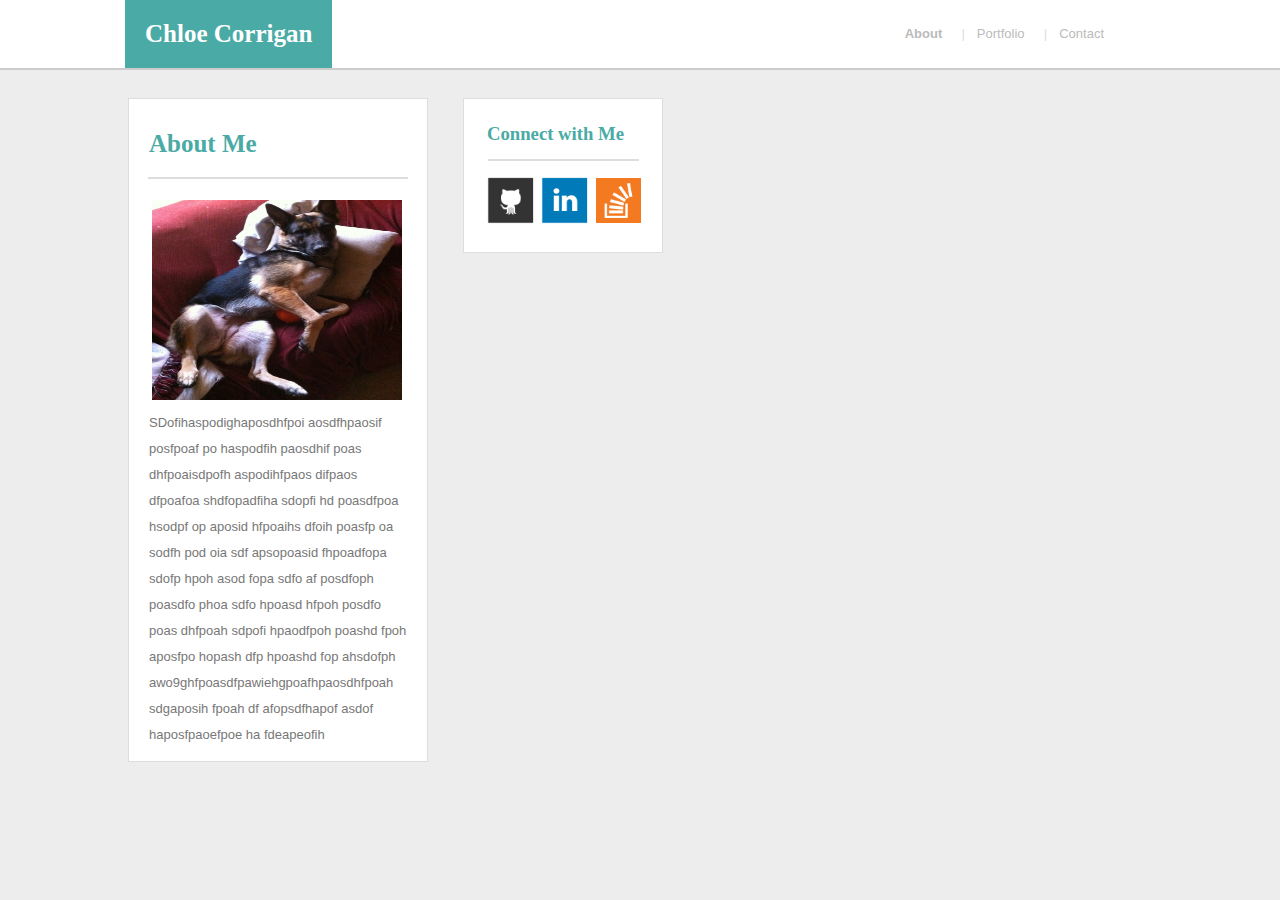
<file: index.html>
<!DOCTYPE html>
<html>
<head>
	<title>Chloe Corrigan</title>
	<link rel="stylesheet" type="text/css" href="assets/css/style.css">	
	<meta name="viewport" content="width=device-width, initial-scale=1">

	
</head>
<body>

<header class="header-cont">
	<h1>Chloe Corrigan</h1>

	<nav>
		<ul>
			<li><a class="active" href="index.html">About</a></li>
			<li> &nbsp; <font color="#dddddd">|</font></li>
			<li><a href="portfolio.html">Portfolio</a></li>
			<li> &nbsp; <font color="#dddddd">|</font></li>
			<li><a href="contact.html">Contact </a></li>
		</ul>
	</nav>
</header>


	<section id="aboutMe">
		
		<h2>About Me</h2>

		<div id="lineBreak"></div>


		<p><img id="kiki" src="assets/images/IMG_0088.jpg" alt="kiki" height="200" width="250">SDofihaspodighaposdhfpoi aosdfhpaosif posfpoaf po haspodfih paosdhif poas dhfpoaisdpofh aspodihfpaos difpaos dfpoafoa shdfopadfiha sdopfi hd poasdfpoa hsodpf op aposid hfpoaihs dfoih poasfp oa sodfh pod oia sdf apsopoasid fhpoadfopa sdofp hpoh asod fopa sdfo af posdfoph poasdfo phoa sdfo hpoasd hfpoh posdfo poas dhfpoah sdpofi hpaodfpoh poashd fpoh aposfpo hopash dfp hpoashd fop ahsdofph awo9ghfpoasdfpawiehgpoafhpaosdhfpoah sdgaposih fpoah df afopsdfhapof  asdof haposfpaoefpoe ha fdeapeofih </p>
	</section>


<div id="connect">
	<h3 id="connect-text">Connect with Me</h3>

	<div id="lineBreak2"></div>
		<div id="iconPosition">
			<a href="https://github.com/ChloeCacola"><img class="socialMedia" src="assets/images/github.png" alt="Github ChloeCacola"></a>

			<a href="https://www.linkedin.com/in/chloe-corrigan-743a064a
		"><img class="socialMedia" src="assets/images/LinkedIn.png" alt="LinkedIn Chloe Corrigan"></a>

			<a href="http://stackexchange.com/users/9481143/chloe-corrigan"><img  id="stack" src="assets/images/Stack Overflow.png" alt="Stack Overflow Chloe Corrigan"></a>
		</div>
</div>

<!-- <div class="footer"><p id="copyright">Copyright Chloe Corrigan 2016<p></div> -->
</body>
</html>
</file>
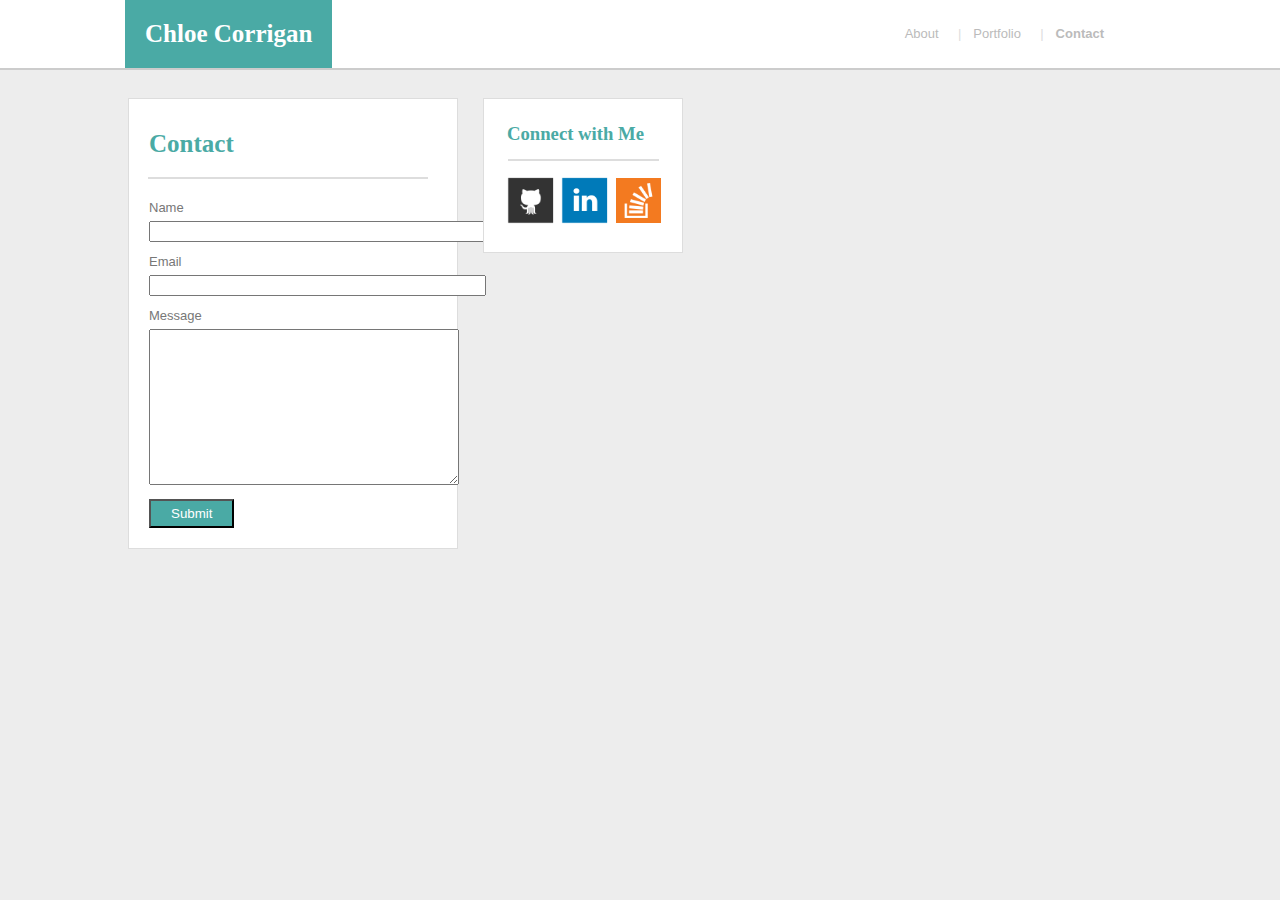
<file: contact.html>
<!DOCTYPE html>
<html>
<head>
	<title>Chloe Corrigan</title>
	<link rel="stylesheet" type="text/css" href="assets/css/style.css">	
	<meta name="viewport" content="width=device-width, initial-scale=1">

	
</head>
<body>

<header class="header-cont">
	<h1>Chloe Corrigan</h1>

	<nav>
		<ul>
			<li><a href="index.html">About</a></li>
			<li> &nbsp; <font color="#dddddd">|</font></li>
			<li><a href="portfolio.html">Portfolio</a></li>
			<li> &nbsp; <font color="#dddddd">|</font></li>
			<li><a class="active" href="contact.html">Contact </a></li>
		</ul>
	</nav>
</header>


	<section id="contact">
		
		<h2>Contact</h2>

		<div id="lineBreak"></div>


		<form id="contactForm" action="#" method="POST" enctype="multipart/form-data">
			<div class="row">
				<label for="name">Name</label><br/>
				<input id="name" class="input" name="name" type="text" value="" size="39" /><br/>
			</div>
			<div class="row">
				<label for="email">Email</label><br />
				<input id="email" class="input" name="email" type="text" value="" size="39" /><br/>
			</div>
			<div class="row">
				<label for="message">Message</label><br/>
				<textarea id="message" class="input" name="message" rows="10" cols="36"></textarea><br/>
			</div>
				<input id="submitButton" type="submit" value="Submit"/>
		</form>						
	</section>

<!-- 	!!!contact message form does not size appropriately in internet explorer!!! -->


<div id="connect">
	<h3>Connect with Me</h3>

	<div id="lineBreak2"></div>
		<div id="iconPosition">
			<a href="https://github.com/ChloeCacola"><img class="socialMedia" src="assets/images/github.png" alt="Github ChloeCacola"></a>

			<a href="https://www.linkedin.com/in/chloe-corrigan-743a064a
		"><img class="socialMedia" src="assets/images/LinkedIn.png" alt="LinkedIn Chloe Corrigan"></a>

			<a href="http://stackexchange.com/users/9481143/chloe-corrigan"><img  id="stack" src="assets/images/Stack Overflow.png" alt="Stack Overflow Chloe Corrigan"></a>
		</div>
</div>

<footer></footer>
</body>
</html>
</file>
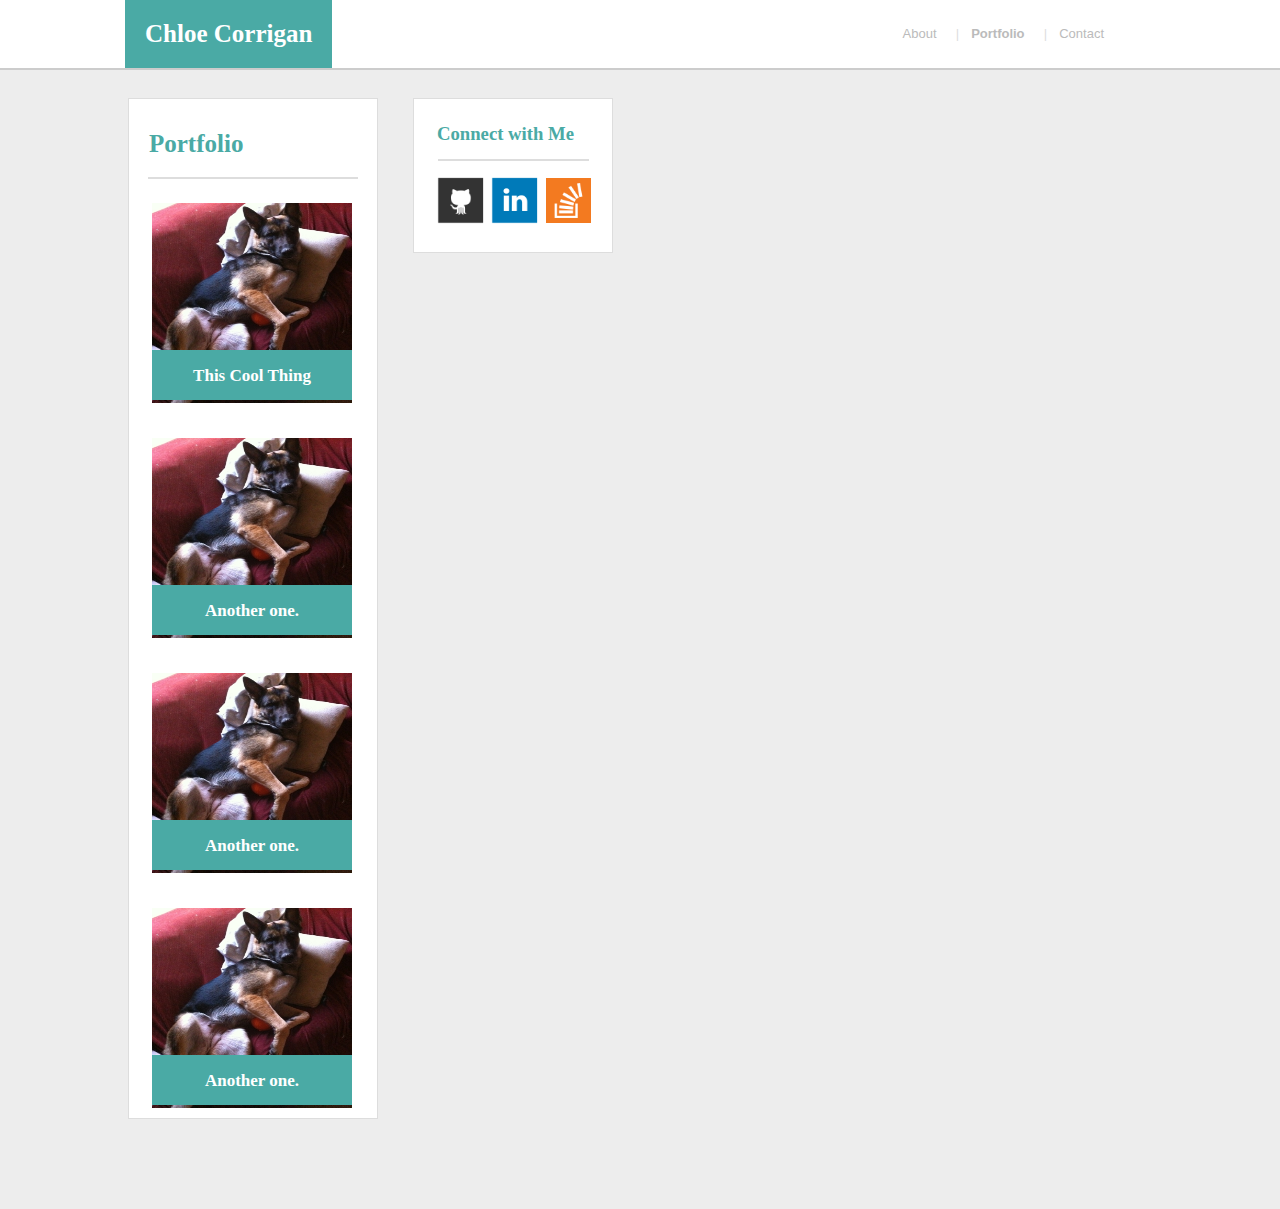
<file: portfolio.html>
<!DOCTYPE html>
<html>
<head>
	<title>Chloe Corrigan</title>
	<link rel="stylesheet" type="text/css" href="assets/css/style.css">
	<meta name="viewport" content="width=device-width, initial-scale=1">	

	
</head>
<body>

<header class="header-cont">
	<h1>Chloe Corrigan</h1>

	<nav>
		<ul>
			<li><a href="index.html">About</a></li>
			<li> &nbsp; <font color="#dddddd">|</font></li>
			<li><a class = "active" href="portfolio.html">Portfolio</a></li>
			<li> &nbsp; <font color="#dddddd">|</font></li>
			<li><a href="contact.html">Contact </a></li>
		</ul>
	</nav>
</header>


	<section id="portfolio">
		
		<h2>Portfolio</h2>

		<div id="lineBreak"></div>

		
		<img id="kikip" src="assets/images/IMG_0088.jpg" alt="kiki" height="200" width="200"> 
		<div id="cool"><h4>This Cool Thing</h4></div>
		<img id="kikip" src="assets/images/IMG_0088.jpg" alt="kiki" height="200" width="200">
		<div id="another1"><h4>Another one.</h4></div>
		<img id="kikip" src="assets/images/IMG_0088.jpg" alt="kiki" height="200" width="200">
		<div id="andanother"><h4>Another one.</h4></div>
		<img id="kikip" src="assets/images/IMG_0088.jpg" alt="kiki" height="200" width="200">
		<div id="djkhaled"><h4>Another one.</h4></div>
	

	</section>


<div id="connectp">
	<h3>Connect with Me</h3>

	<div id="lineBreak2"></div>
		<div id="iconPosition">
			<a href="https://github.com/ChloeCacola"><img class="socialMedia" src="assets/images/github.png" alt="Github ChloeCacola"></a>

			<a href="https://www.linkedin.com/in/chloe-corrigan-743a064a
		"><img class="socialMedia" src="assets/images/LinkedIn.png" alt="LinkedIn Chloe Corrigan"></a>

			<a href="http://stackexchange.com/users/9481143/chloe-corrigan"><img  id="stack" src="assets/images/Stack Overflow.png" alt="Stack Overflow Chloe Corrigan"></a>
		</div>
</div>

<footer></footer>
</body>
</html>
</file>
<file: assets/css/style.css>
* {
	box-sizing: border-box;
}

body {

	background: #ededed;
}

header {
	position: fixed;
	margin: 0; 
	top: 0;
	left: 0;
	width: 100%;
	padding: 0px;
	text-decoration: none;
	background: white;
	border-bottom: solid 2px #cccccc;
	z-index: 1;
}

h1 {
	display: inline-block;
	float: left;
	padding: 20px;
	background-color: #4aaaa5;
	color: #fff;
	margin-top: 0;
	margin-bottom: 0;
	margin-left: 125px;
	font-size: 25px;

}

nav ul {
	list-style-type: none;
	margin: 0;
	margin-top: 10px;
	margin-right: 160px;
	padding: 10px;
	display: inline-block;
	float: right;

}

li {

	float: left;
	padding: 6px;
	font-family: arial;
	text-decoration: none;
	font-size: 13px;
}

a {
	text-decoration: none;
	color: #bbbbbb;
}

.active {
	font-weight: bold;
}

#aboutMe {

	padding-top: 10px;
	padding-left: 20px;
	padding-right: 20px;
	margin-left: 120px;
	margin-top: 90px;
	margin-right: 10px;
	margin-bottom: 90px;
	width: 300px;
	text-align: left;
	background: #fff;
	border: solid 1px #dddddd;
	float: left;
	align-content: center;
}

p {
	font-family: Arial;
	color: #777777;
	line-height: 2;
	font-size: 13px;
	margin-top: 35px;
}

h2 {
	color: #4aaaa5;
	font-size: 25px;
	margin-bottom: 20px;
}

h3 {
	color: #4aaaa5;
	margin-bottom: 15px;
}



#connect {
	float: left;
	width: 200px;
	height: 155px;
	padding: 5px;
	padding-right: 20px;
	margin: 40px;
	margin-top: 90px;
	margin-left: 25px;
	background: #ffffff;
	text-align: center;
	border: solid 1px #dddddd;
}

#lineBreak {
	outline: solid #dddddd 1px;

}

#lineBreak2 {
	outline: solid #dddddd 1px;
	margin-left: 20px;
	margin-right: 4px;
	margin-bottom: 30px;
}

#kiki {
	margin-top: 2px;
	margin-left: 3px;
	vertical-align: text-top;
	margin-bottom: 10px;

}

.socialMedia {
	width: 50px;
	height: 50px;
}

#stack {
	width: 45px;
	height: 45px;
	margin-bottom: 2px;
	margin-left: 2px;
}

#iconPosition {
	margin-left: 15px;
}

#portfolio {

	
	padding-top: 10px;
	padding-left: 20px;
	padding-right: 20px;
	margin-left: 120px;
	margin-top: 90px;
	margin-right: 10px;
	margin-bottom: 90px;
	width: 250px;
	background: #fff;
	border: solid 1px #dddddd;
	float: left;
	align-content: center;
}

#connectp {
	float: left;
	width: 200px;
	height: 155px;
	padding: 5px;
	padding-right: 20px;
	margin: 40px;
	margin-top: 90px;
	margin-left: 25px;
	background: #ffffff;
	text-align: center;
	border: solid 1px #dddddd;
}


#kikip {
	margin-top: 25px;
	margin-left: 3px;
	vertical-align: text-top;
	margin-bottom: 10px;

}

#cool {
	font-size: 17px;
	font-family: "Times New Roman";
	color: #fff;
	line-height: 0.3;
	text-align: center;
	width: 200px;
	height: 50px;
	margin: 0px;
	padding: 0px;
	background: #4aaaa5;
	position: absolute;
	top: 350px;
	left: 152px;
}


#another1 {	
	font-size: 17px;
	font-family: "Times New Roman";
	color: #fff;
	line-height: 0.3;
	text-align: center;
	width: 200px;
	height: 50px;
	margin: 0px;
	padding: 0px;
	background: #4aaaa5;
	position: absolute;
	top: 585px;
	left: 152px;
}

#andanother {	
	font-size: 17px;
	font-family: "Times New Roman";
	color: #fff;
	line-height: 0.3;
	text-align: center;
	width: 200px;
	height: 50px;
	margin: 0px;
	padding: 0px;
	background: #4aaaa5;
	position: absolute;
	top: 820px;
	left: 152px;
}

#djkhaled {	
	font-size: 17px;
	font-family: "Times New Roman";
	color: #fff;
	line-height: 0.3;
	text-align: center;
	width: 200px;
	height: 50px;
	margin: 0px;
	padding: 0px;
	background: #4aaaa5;
	position: absolute;
	top: 1055px;
	left: 152px;

}

#contact {

	padding-top: 10px;
	padding-left: 20px;
	padding-right: 30px;
	padding-bottom: 20px;
	margin-left: 120px;
	margin-top: 90px;
	margin-right: 0px;
	width: 330px;
	text-align: left;
	background: #fff;
	border: solid 1px #dddddd;
	float: left;
	clear: both;
}

#contactForm {
	padding-top: 20px;

}

label {
	font-family: arial;
	font-size: 13px;
	color: #777777;
}

#message {
	margin-top: 5px;
}

#email {
	margin-top: 5px;
	margin-bottom: 10px;
}

#name {
	margin-top: 5px;
	margin-bottom: 10px;
}

#submitButton {
	background: #4aaaa5;
	margin-top: 10px;
	padding-top: 5px;
	padding-bottom: 5px;
	padding-right: 20px;
	padding-left: 20px;
	color: #ffffff;
}
/*.footer {
	position: absolute; bottom:0;left:0;
	margin: 0px; 
	width: 100%;
	padding: 0px;
	background: #cccccc;
	border-top: solid 4px #4aaaa5;
}

#copyright {
	font-size: 10px;
}*/




@media screen and (max-width: 768px) {
		
		/*INDEX*/
		 		
		#kiki {
			margin-top: 2px;
			margin-left: 3px;
			margin-right: 10px;
			vertical-align: text-top;
			margin-bottom: 10px;
			float: left;
		}

		#aboutMe {

			padding-top: 10px;
			padding-left: 20px;
			padding-right: 20px;
			margin-left: 120px;
			margin-top: 90px;
			margin-right: 10px;
			margin-bottom: 20px;
			width: 525px;
			text-align: left;
			background: #fff;
			border: solid 1px #dddddd;
			float: left;
		}
		#connect {
			float: left;
			width: 525px;
			height: 155px;
			padding: 5px;
			padding-right: 25px;
			padding-left: 5px;
			margin-top: 0px;
			margin-left: 120px;
			background: #ffffff;
			text-align: left;
			border: solid 1px #dddddd;
		}

		h3 {
			margin-left: 20px;
		}

		nav {
			margin: 0px auto;
			width: 750px;
		}

		/*PORTFOLIO*/

	
		#portfolio {

			
			padding-top: 10px;
			padding-left: 20px;
			padding-right: 28px;
			padding-bottom: 30px;
			margin-left: 120px;
			margin-top: 90px;
			margin-right: 10px;
			margin-bottom: 25px;
			width: 475px;
			background: #fff;
			border: solid 1px #dddddd;
			float: left;
			align-content: center;
		}

		#kikip {
			margin-top: 25px;
			margin-left: 10px;
			vertical-align: text-top;
			margin-bottom: 0px;

		}

		#cool {
			font-size: 17px;
			font-family: "Times New Roman";
			color: #fff;
			line-height: 0.3;
			text-align: center;
			width: 200px;
			height: 50px;
			margin: 0px;
			padding: 0px;
			background: #4aaaa5;
			position: absolute;
			top: 350px;
			left: 159px;
		}


		#another1 {	
			font-size: 17px;
			font-family: "Times New Roman";
			color: #fff;
			line-height: 0.3;
			text-align: center;
			width: 200px;
			height: 50px;
			margin: 0px;
			padding: 0px;
			background: #4aaaa5;
			position: absolute;
			top: 575px;
			left: 159px;
		}

		#andanother {	
			font-size: 17px;
			font-family: "Times New Roman";
			color: #fff;
			line-height: 0.3;
			text-align: center;
			width: 200px;
			height: 50px;
			margin: 0px;
			padding: 0px;
			background: #4aaaa5;
			position: absolute;
			top: 350px;
			left: 373px;
		}

		#djkhaled {	
			font-size: 17px;
			font-family: "Times New Roman";
			color: #fff;
			line-height: 0.3;
			text-align: center;
			width: 200px;
			height: 50px;
			margin: 0px;
			padding: 0px;
			background: #4aaaa5;
			position: absolute;
			top: 575px;
			left: 373px;

		}

		#connectp {
			float: left;
			width: 475px;
			height: 155px;
			padding: 5px;
			padding-right: 100px;
			padding-left: 10px;
			margin-top: 0px;
			margin-left: 120px;
			background: #ffffff;
			text-align: left;
			border: solid 1px #dddddd;
		}

		/*CONTACT*/
		
		#contact {

			padding-top: 10px;
			padding-left: 20px;
			padding-right: 25px;
			padding-bottom: 20px;
			margin-left: 120px;
			margin-top: 90px;
			margin-right: 0px;
			margin-bottom: 20px;
			width: 525px;
			text-align: left;
			background: #fff;
			border: solid 1px #dddddd;
			float: left;
			clear: both;

		}

		#message {
			width: 480px;
		}

		#email {
			width: 480px;
		}

		#name {
			width: 480px;
		}

		#iconPosition {
			margin-left: 18px;
}


	}
		


@media screen and (max-width: 640px) {

		/*INDEX*/

		.header-cont {

			width: 100%;
			position: fixed;
			top: 0px;
		}
		header {
			width: 960px;
			margin: 0px auto;
		}

		h1 {
			height: 100px;
			width: 100%;
			background-color: #4aaaa5;
			color: #fff;
			margin: 0px;
			padding-top: 20px;
			font-size: 25px;
			text-align: center;
			line-height: 55px;

		}

		li {
		
		padding-right: 17px;
		padding-left: 17px;
		margin-left: 0px;
		margin-right: 0px;
		font-family: arial;
		text-decoration: none;
		font-size: 13px;
		
		}

		nav {

			width: 600px;
			margin: 0 auto;
		}


		 		
		#kiki {
			margin-top: 2px;
			margin-left: 3px;
			margin-right: 10px;
			vertical-align: text-top;
			margin-bottom: 10px;
			width: 400px;
			height: 300px;
		}

		#aboutMe {

			padding-top: 10px;
			padding-left: 20px;
			padding-right: 20px;
			margin-left: 20px;
			margin-top: 175px;
			margin-right: 10px;
			margin-bottom: 20px;
			width: 450px;
			text-align: left;
			background: #fff;
			border: solid 1px #dddddd;
			float: left;
		}
		#connect {
			float: left;
			width: 450px;
			height: 155px;
			padding: 5px;
			padding-right: 20px;
			padding-left: 10px;
			margin-top: 0px;
			margin-left: 20px;
			background: #ffffff;
			text-align: left;
			border: solid 1px #dddddd;
		}

		#connect-text {
			margin-left: 20px;
		}

		/*PORTFOLIO*/

		#portfolio {

			
			padding-top: 10px;
			padding-left: 20px;
			padding-right: 20px;
			margin-left: 20px;
			margin-top: 175px;
			margin-right: 10px;
			margin-bottom: 20px;
			width: 450px;
			text-align: left;
			background: #fff;
			border: solid 1px #dddddd;
			float: left;
		}

		#kikip {
			margin-top: 30px;
			margin-left: 3px;
			margin-right: 10px;
			vertical-align: text-top;
			margin-bottom: 0px;
			width: 400px;
			height: 300px;
		}
		


		#cool {
			font-size: 17px;
			font-family: "Times New Roman";
			color: #fff;
			line-height: 0.3;
			text-align: center;
			width: 400px;
			height: 50px;
			margin: 0px;
			padding: 0px;
			background: #4aaaa5;
			position: absolute;
			top: 535px;
			left: 52px;
		}


		#another1 {	
			font-size: 17px;
			font-family: "Times New Roman";
			color: #fff;
			line-height: 0.3;
			text-align: center;
			width: 400px;
			height: 50px;
			margin: 0px;
			padding: 0px;
			background: #4aaaa5;
			position: absolute;
			top: 865px;
			left: 52px;
		}

		#andanother {	
			font-size: 17px;
			font-family: "Times New Roman";
			color: #fff;
			line-height: 0.3;
			text-align: center;
			width: 400px;
			height: 50px;
			margin: 0px;
			padding: 0px;
			background: #4aaaa5;
			position: absolute;
			top: 1195px;
			left: 52px;
		}

		#djkhaled {	
			font-size: 17px;
			font-family: "Times New Roman";
			color: #fff;
			line-height: 0.3;
			text-align: center;
			width: 400px;
			height: 50px;
			margin: 0px;
			padding: 0px;
			background: #4aaaa5;
			position: absolute;
			top: 1525px;
			left: 52px;

		}

		#connectp {
			float: left;
			width: 450px;
			height: 155px;
			padding: 5px;
			padding-right: 20px;
			padding-left: 10px;
			margin-top: 0px;
			margin-left: 20px;
			background: #ffffff;
			text-align: left;
			border: solid 1px #dddddd;
		}

		/*CONTACT*/

		#contact {

			padding-top: 10px;
			padding-left: 20px;
			padding-right: 25px;
			padding-bottom: 20px;
			margin-left: 20px;
			margin-top: 175px;
			margin-right: 0px;
			margin-bottom: 20px;
			width: 450px;
			text-align: left;
			background: #fff;
			border: solid 1px #dddddd;
			float: left;
			clear: both;

		}

		#message {
			width: 405px;
		}

		#email {
			width: 405px;
		}

		#name {
			width: 405px;
		}

	}
</file>
